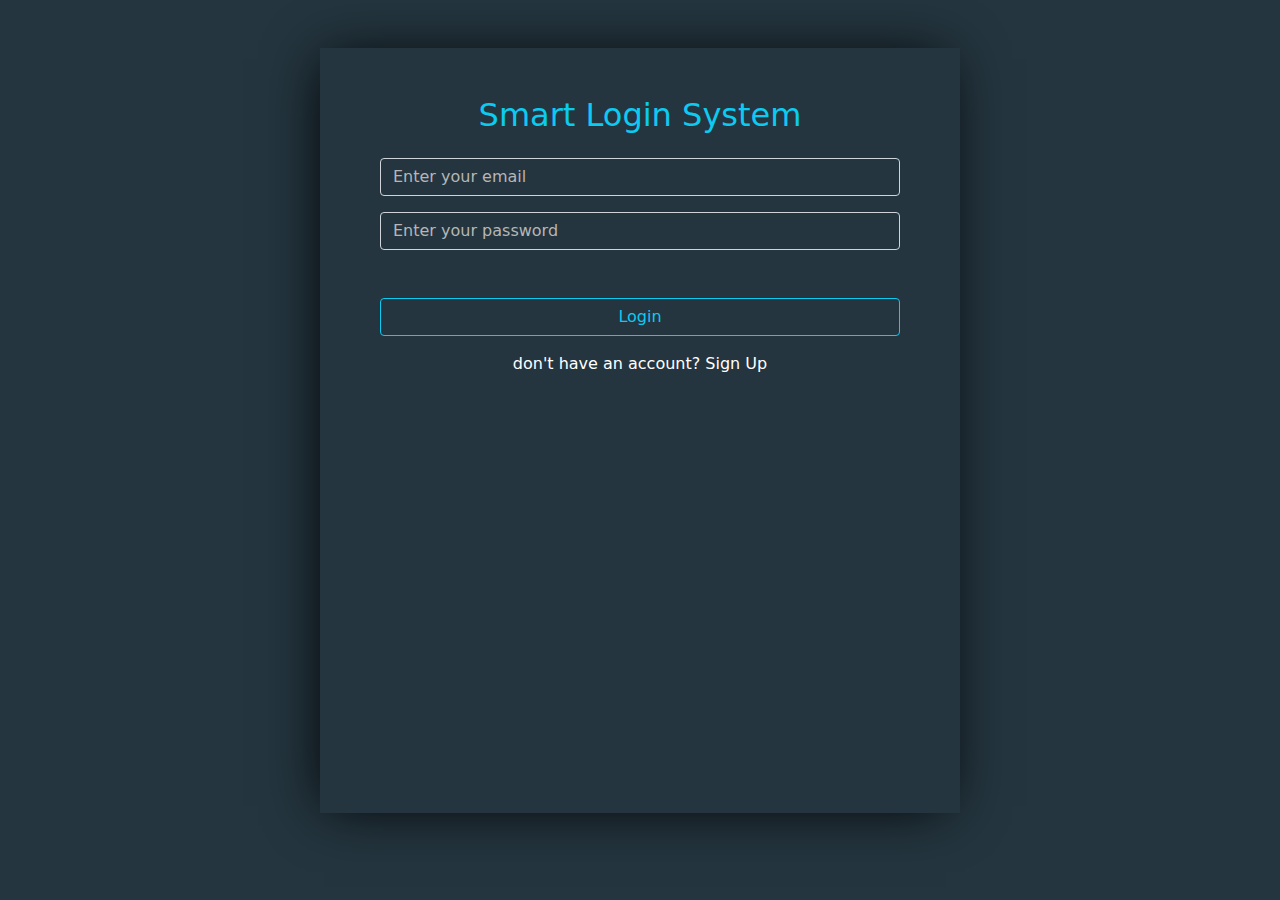
<file: index.html>
<!DOCTYPE html>
<html lang="en">

<head>
    <meta charset="UTF-8">
    <meta http-equiv="X-UA-Compatible" content="IE=edge">
    <meta name="viewport" content="width=device-width, initial-scale=1.0">
    <title>Sign in</title>
    <link rel="stylesheet" href="css/bootstrap.min.css">
    <link rel="stylesheet" href="css/all.min.css">
    <link rel="stylesheet" href="css/style.css">
</head>

<body>

    <section>

        <div class="container mt-5  indexhome">

            <div class="text-center py-5 ms-5 me-5">
                <h2 class="text-info mb-4">Smart Login System</h2>

                <div class="mb-3">
                    <input type="email" name="" id="useremail" class="form-control text-white bg-transparent"
                        placeholder="Enter your email">

                </div>

                <div class="mb-5">
                    <input type="password" name="" id="password" class="form-control text-white bg-transparent"
                        placeholder="Enter your password">
                        
                </div>

                <p class="text-danger d-none" id="msgFillFelids">Please Fill All Felids</p>
                <p class="text-danger d-none" id="msgError">Your Email Or Password Is Incorrect</p>
                <a class="btn btn-outline-info w-100 mb-3" id="login">Login</a>
                <p class="text-white">don't have an account? <a href="SignUp.html"
                        class="text-white text-decoration-none">Sign Up</a></p>

            </div>

        </div>

    </section>

    <script src="js/bootstrap.bundle.min.js"></script>
    <script src="js/main.js"></script>

</body>

</html>
</file>
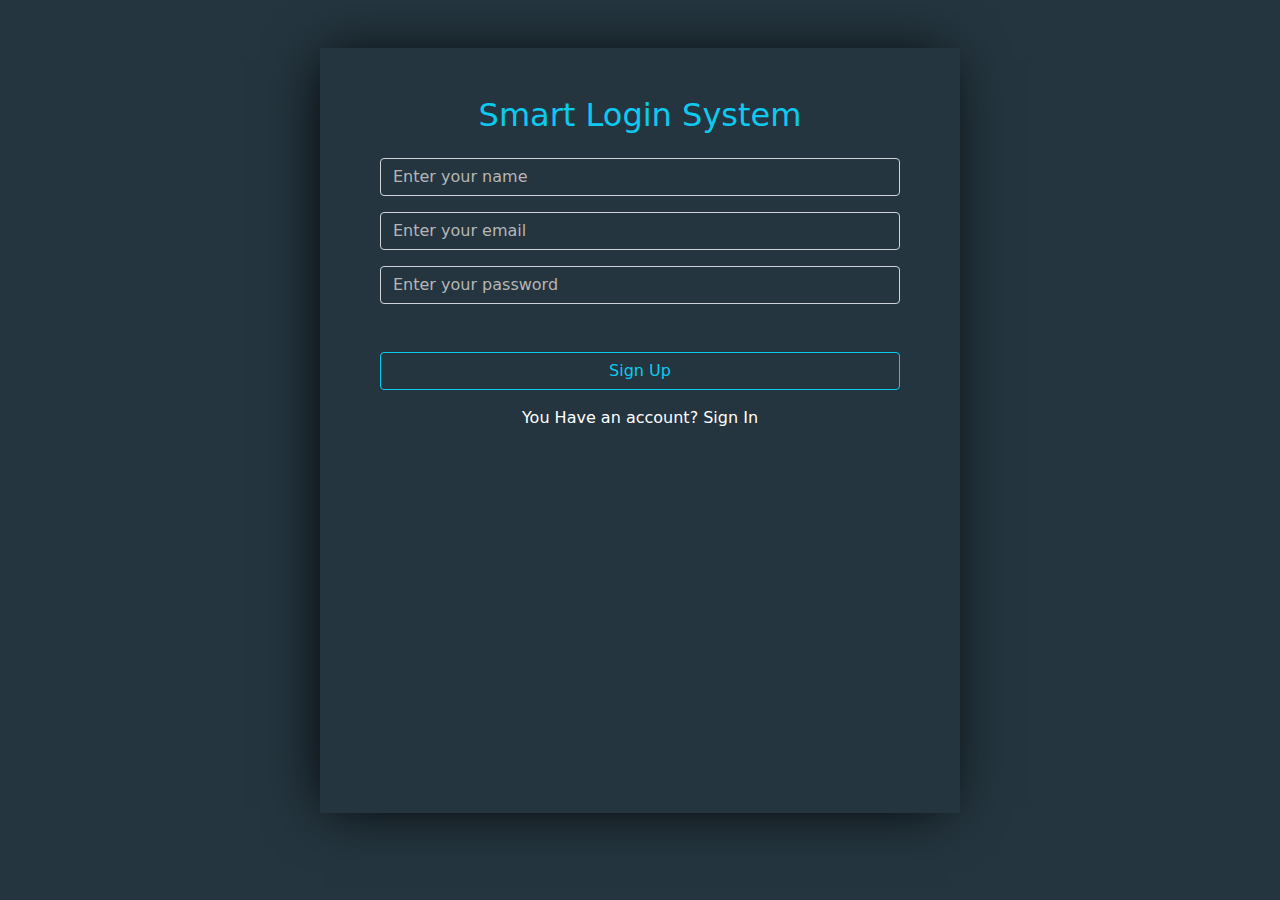
<file: SignUp.html>
<!DOCTYPE html>
<html lang="en">

<head>
    <meta charset="UTF-8">
    <meta http-equiv="X-UA-Compatible" content="IE=edge">
    <meta name="viewport" content="width=device-width, initial-scale=1.0">
    <title>Sign Up</title>
    <link rel="stylesheet" href="css/bootstrap.min.css">
    <link rel="stylesheet" href="css/all.min.css">
    <link rel="stylesheet" href="css/style.css">
</head>

<body>

    <section>

        <div class="container mt-5 signhome">

         <div class="text-center py-5 ms-5 me-5">
                <h2 class="text-info mb-4">Smart Login System</h2>
             
                <div class="mb-3">
                    <input type="text" name="" id="name" class="form-control text-white bg-transparent" placeholder="Enter your name">
                    <p id="userNameAlert" class="d-none text-danger">Please Starting With Captail Letter Include At Least 3 Letters </p>
                </div>
                <div class="mb-3">
                    <input type="email" name="" id="email" class="form-control text-white bg-transparent" placeholder="Enter your email">
                    <p id="userEmailAlert" class="d-none text-danger">Please Enter Email like "mail@gmail.com" </p>
                </div>
             
                <div class="mb-5">
                    <input type="password" name="" id="pass" class="form-control text-white bg-transparent" placeholder="Enter your password">
                    <p id="userPassAlert" class="d-none text-danger">Please Enter Strong Password containing Letters And Numbers </p>

                </div>
                <p class="text-success d-none" id="msgSuccess">Success</p>
                <p class="text-danger d-none mb-2" id="msgAgain">Please Try again</p>
                <p class="text-danger d-none mb-2" id="msgExist">This Account is Already Exist</p>
                <button class="btn btn-outline-info w-100 mb-3" id="signUp">Sign Up</button>

                <p class="text-white">You Have an account? <a href="index.html" class="text-white text-decoration-none">Sign In</a></p>
                <a href="index.html" class="d-none btn btn-outline-success text-white  m-auto" id="signIn">signin</a>


         </div>

        </div>

    </section>

    <script src="js/bootstrap.bundle.min.js"></script>
    <script src="js/main.js"></script>

</body>

</html>
</file>
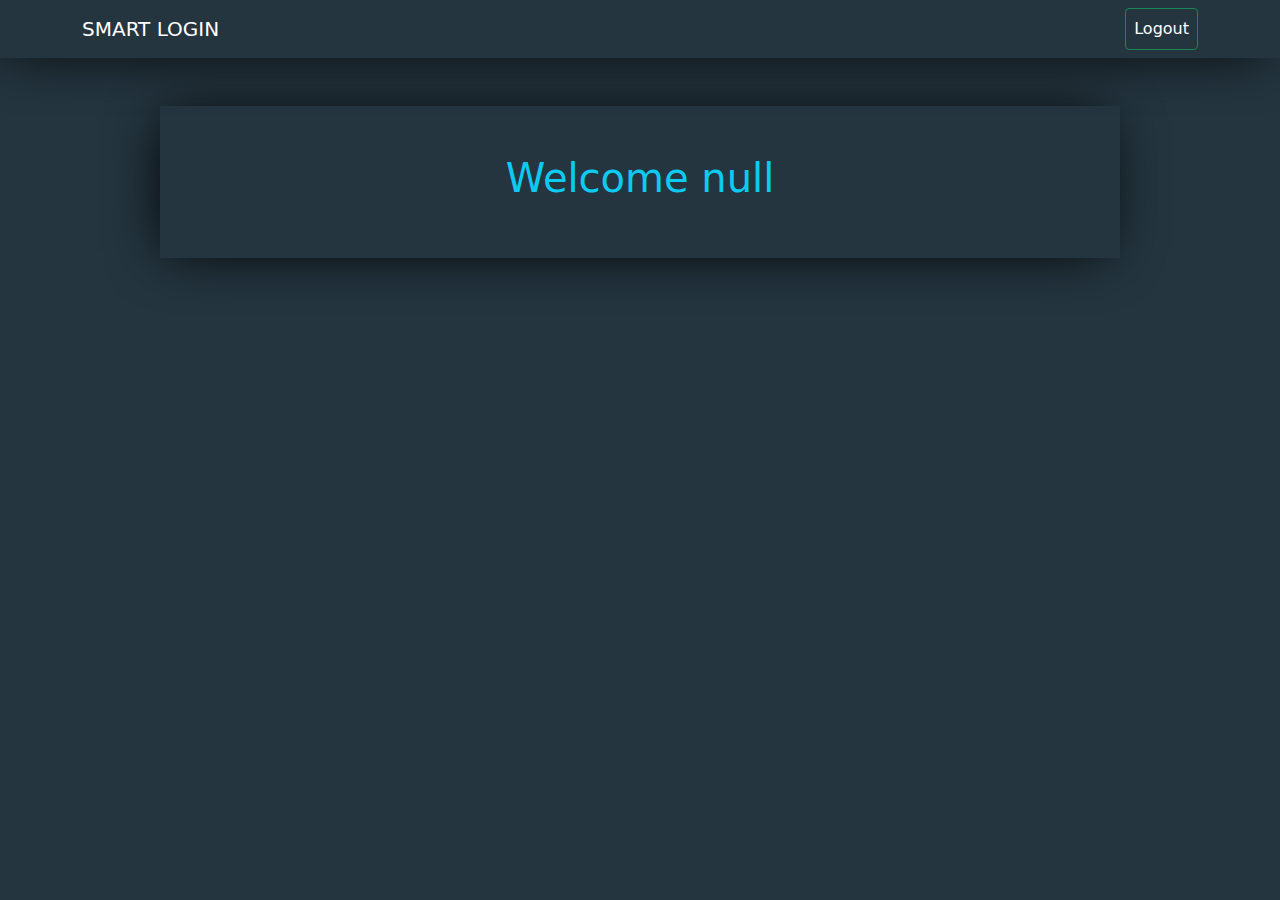
<file: welcome.html>
<!DOCTYPE html>
<html lang="en">

<head>
    <meta charset="UTF-8">
    <meta http-equiv="X-UA-Compatible" content="IE=edge">
    <meta name="viewport" content="width=device-width, initial-scale=1.0">
    <title>Welcome</title>
    <link rel="stylesheet" href="css/bootstrap.min.css">
    <link rel="stylesheet" href="css/all.min.css">
    <link rel="stylesheet" href="css/style.css">
</head>

<body onload="displayUserName()">
    <nav class="navbar navbar-expand-lg navbar-light ">
        <div class="container">
            <a class="navbar-brand text-white" href="#">SMART LOGIN</a>
          
            
            <div class="collapse navbar-collapse show" id="navbarSupportedContent">
                <ul class="navbar-nav ms-auto">

                    <li class="nav-item ">
                        <a class="nav-link btn btn-outline-success text-white" href="index.html" id="Logout">Logout</a>
                    </li>


                </ul>

            </div>
        </div>
    </nav>

   
    <div class="container  my-5   text-center  d-flex align-items-center demo">
        <div class="m-auto text-center  ">
            <h1 id="welcome" class="text-info"></h1>
        </div>
    </div>
   

    <script src="js/bootstrap.bundle.min.js"></script>
    <script src="js/main.js"></script>

</body>

</html>
</file>
<file: css/style.css>
body , .container{
    background-color: #24353f;
}
.indexhome ,.signhome{
    width:50%
}

section .container{
    box-shadow: -5px 2px 54px -9px rgba(0, 0, 0, 1);
    height: 85vh;
}
input::placeholder{
    color:  rgb(182, 182, 182) !important;
}
.btn:hover{
    color: #fff;
}
a:hover{
    text-decoration: underline !important;
}
.navbar
{
    background-color: #24353f !important;
    box-shadow: -5px 2px 54px -9px rgba(0, 0, 0, 1);
}
.demo{
    box-shadow: -5px 2px 54px -9px rgba(0, 0, 0, 1);
    width: 75%;
    padding: 3rem;
}
#signIn{
    width: 25%;
   }

@media screen and (max-width:592px) {
    .indexhome ,.signhome{
        width:90% ;
    }
   p{
    font-size: .8rem;
   }
   #signIn{
    width: 100%;
   }
   .demo{
    width: 85%;
    padding: 1.5rem;
   }
}
</file>
